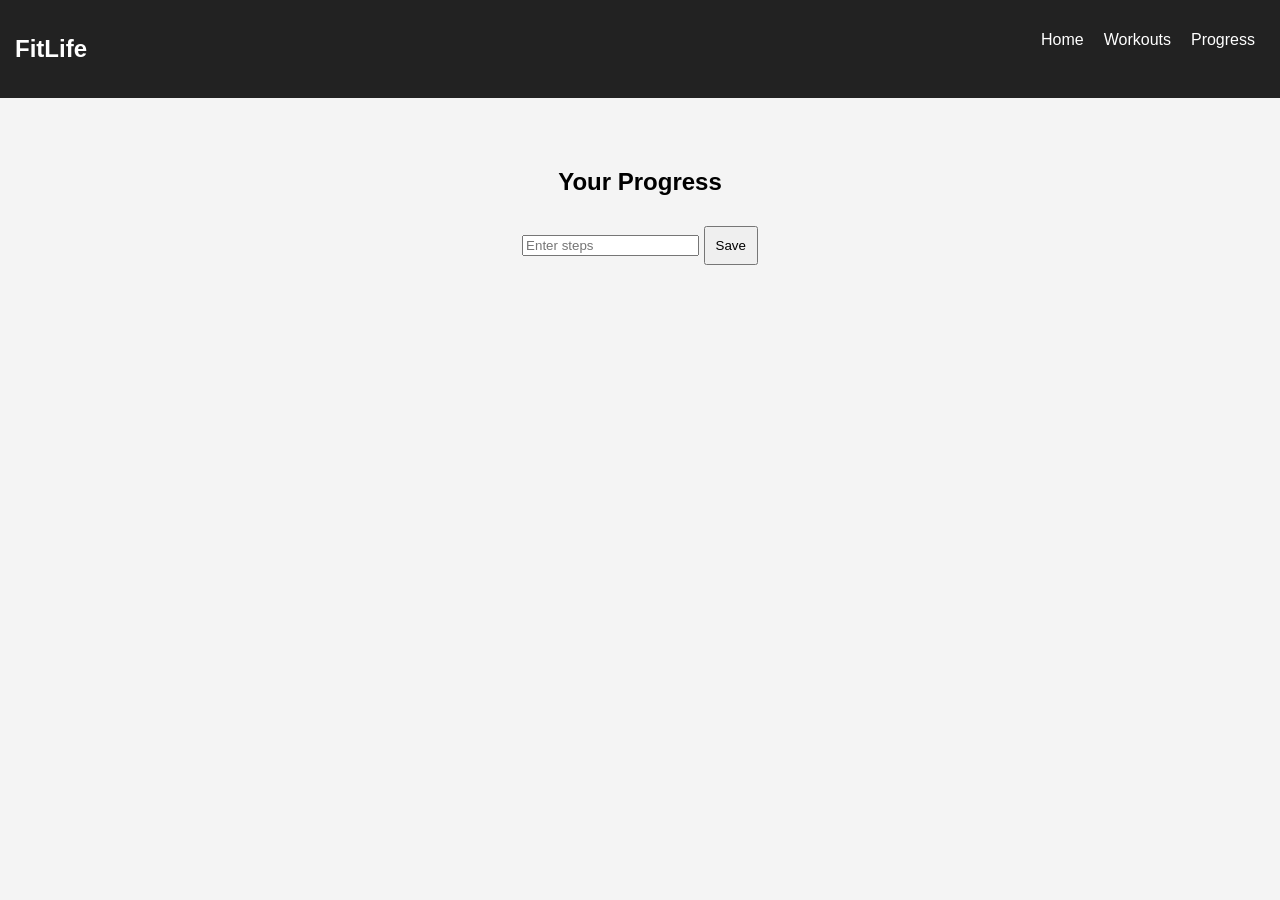
<file: progress.html>
<!DOCTYPE html>
<html lang="en">
<head>
  <meta charset="UTF-8">
  <meta name="viewport" content="width=device-width, initial-scale=1.0">
  <title>Progress</title>
  <link rel="stylesheet" href="style.css">
</head>
<body>
  <nav class="navbar">
    <h2>FitLife</h2>
    <ul>
      <li><a href="index.html">Home</a></li>
      <li><a href="workouts.html">Workouts</a></li>
      <li><a href="progress.html">Progress</a></li>
    </ul>
  </nav>

  <section class="progress">
    <h1>Your Progress</h1>
    <input type="number" id="steps" placeholder="Enter steps">
    <button onclick="saveProgress()">Save</button>
    <p id="result"></p>
  </section>

  <script src="script.js"></script>
</body>
</html>
</file>
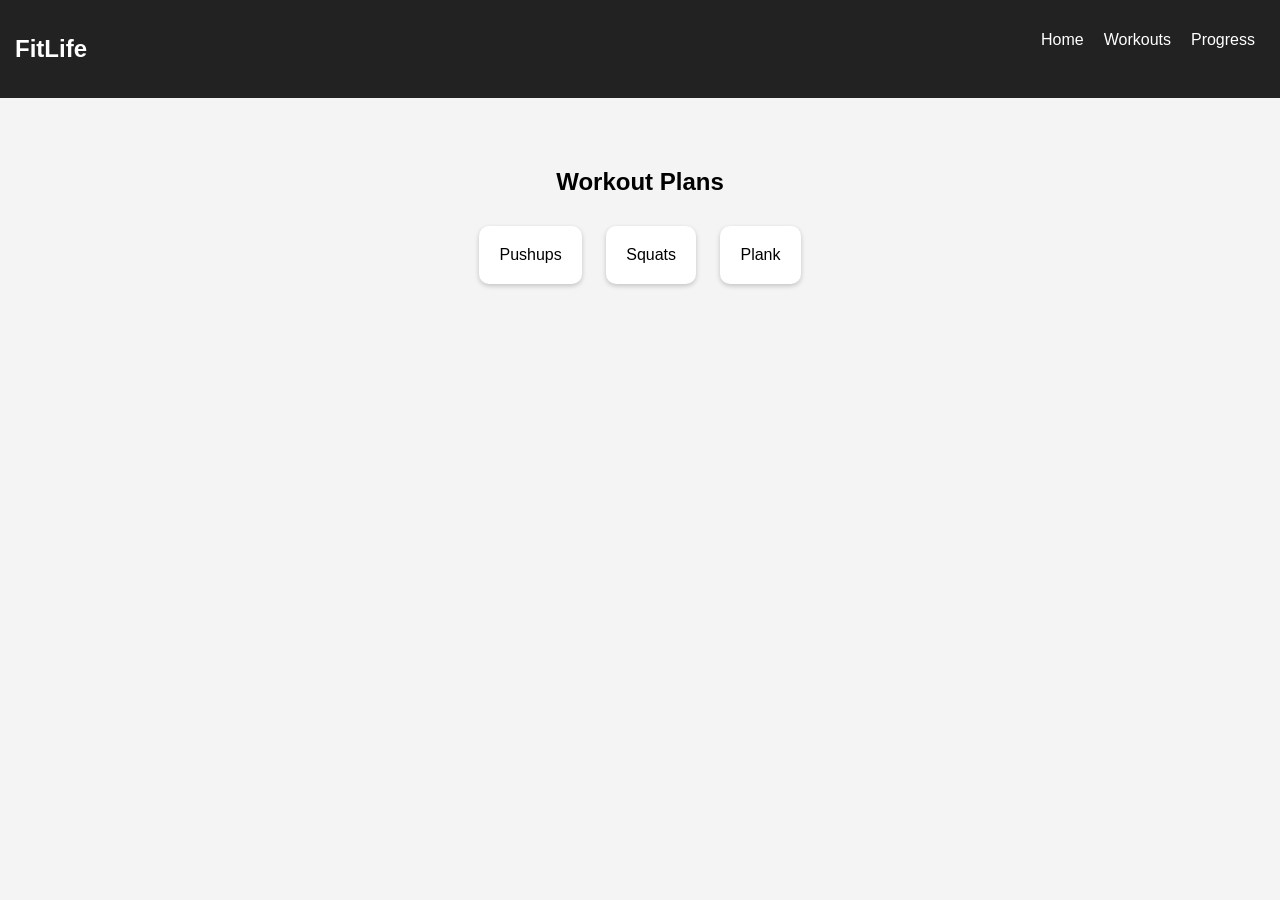
<file: workouts.html>
<!DOCTYPE html>
<html lang="en">
<head>
  <meta charset="UTF-8">
  <meta name="viewport" content="width=device-width, initial-scale=1.0">
  <title>Workouts</title>
  <link rel="stylesheet" href="style.css">
</head>
<body>
  <nav class="navbar">
    <h2>FitLife</h2>
    <ul>
      <li><a href="index.html">Home</a></li>
      <li><a href="workouts.html">Workouts</a></li>
      <li><a href="progress.html">Progress</a></li>
    </ul>
  </nav>

  <section class="workouts">
    <h1>Workout Plans</h1>
    <div class="card" onclick="showWorkout('Pushups')">Pushups</div>
    <div class="card" onclick="showWorkout('Squats')">Squats</div>
    <div class="card" onclick="showWorkout('Plank')">Plank</div>
  </section>

  <div id="workoutDetail" class="popup"></div>

  <script src="script.js"></script>
</body>
</html>
</file>
<file: style.css>
body {
  font-family: Arial, sans-serif;
  margin: 0;
  background: #f4f4f4;
}

.navbar {
  display: flex;
  justify-content: space-between;
  background: #222;
  color: white;
  padding: 15px;
}

.navbar ul {
  list-style: none;
  display: flex;
}

.navbar ul li {
  margin: 0 10px;
}

.navbar ul li a {
  color: white;
  text-decoration: none;
}

.hero {
  text-align: center;
  padding: 100px;
  background: linear-gradient(to right, #00c6ff, #0072ff);
  color: white;
}

.hero button {
  padding: 10px 20px;
  font-size: 16px;
  cursor: pointer;
}

.gallery {
  padding: 20px;
}

.images {
  display: grid;
  grid-template-columns: repeat(auto-fit, minmax(150px, 1fr));
  gap: 10px;
}

.images img {
  width: 100%;
  border-radius: 10px;
}

.workouts {
  text-align: center;
  padding: 50px;
}

.card {
  background: white;
  padding: 20px;
  margin: 10px;
  display: inline-block;
  cursor: pointer;
  border-radius: 10px;
  box-shadow: 0 2px 5px rgba(0,0,0,0.2);
}

.popup {
  text-align: center;
  margin-top: 20px;
  font-size: 18px;
}

.progress {
  text-align: center;
  padding: 50px;
}

button {
  margin-top: 10px;
  padding: 10px;
}
</file>
